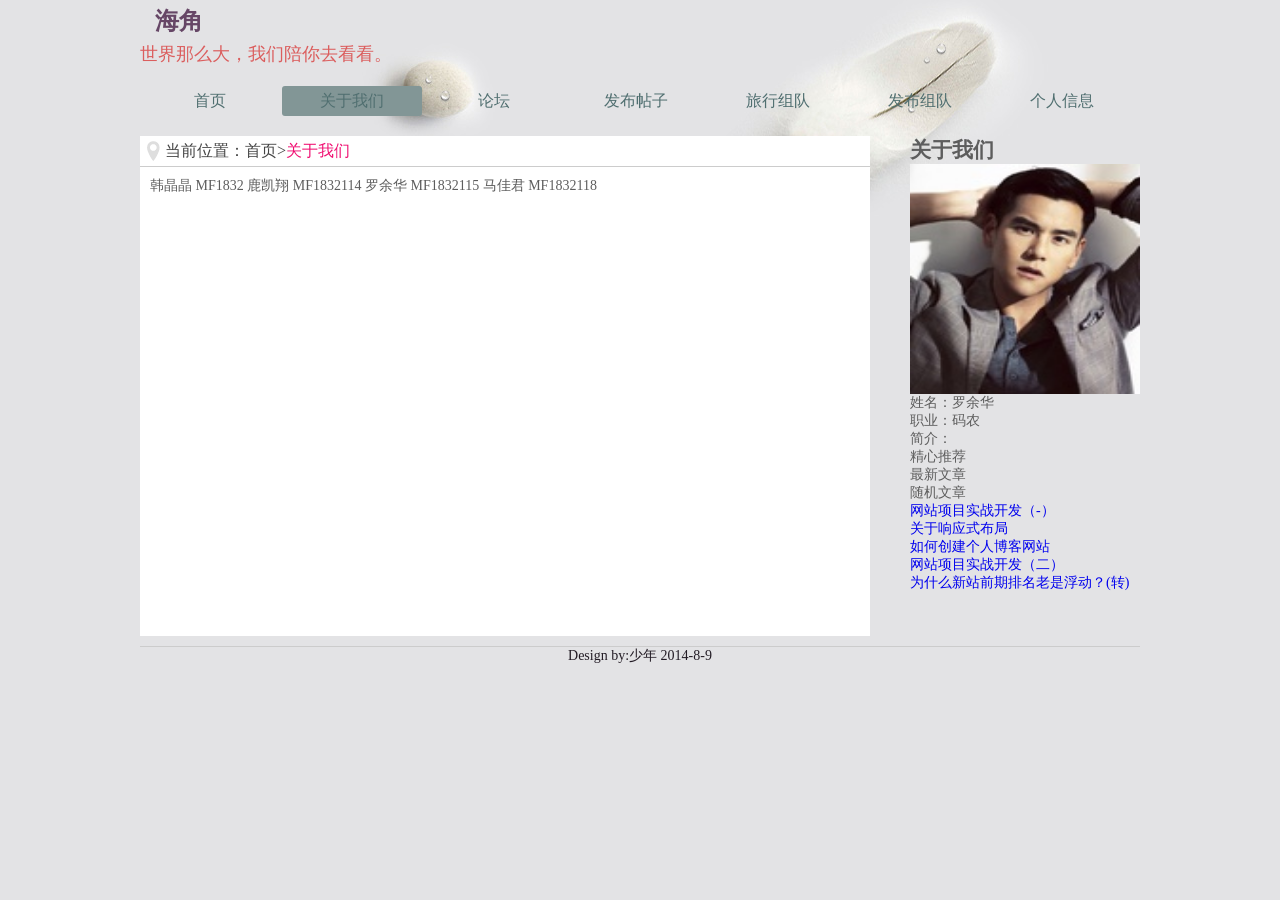
<file: src/main/resources/static/static/about.html>
<!DOCTYPE HTML>
<html lang="zh-CN">
<head>
<meta charset="UTF-8">
<title>关于我-个人博客</title>
<meta name="keywords" content="个人博客" />
<meta name="description" content="" />
<link rel="stylesheet" href="css/index.css"/>
<link rel="stylesheet" href="css/style.css"/>
<script type="text/javascript" src="js/jquery1.42.min.js"></script>
<script type="text/javascript" src="js/jquery.SuperSlide.2.1.1.js"></script>
<!--[if lt IE 9]>
<script src="js/html5.js"></script>
<![endif]-->
</head>

<body>
      <!--header start-->
    <div id="header">
      <h1>海角</h1>
      <p>世界那么大，我们陪你去看看。</p>    
    </div>
     <!--header end-->
    <!--nav-->
     <div id="nav">
        <ul>
         <li><a href="index.html">首页</a></li>
         <li><a href="about.html">关于我们</a></li>
         <li><a href="bbs.html">论坛</a></li>
         <li><a href="post.html">发布帖子</a></li>
         <li><a href="xc.html">旅行组队</a></li>
         <li><a href="learn.html">发布组队</a></li>
         <li><a href="guestbook.html">个人信息</a></li>
         <div class="clear"></div>
        </ul>
      </div>
       <!--nav end-->
    <!--content start-->
    <div id="content">
       <!--left-->
         <div class="left" id="about_me">
           <div class="weizi">
           <div class="wz_text">当前位置：<a href="#">首页</a>><h1>关于我们</h1></div>
           </div>
           <div class="about_content">
              韩晶晶  MF1832
              鹿凯翔  MF1832114
              罗余华 MF1832115
              马佳君 MF1832118
           </div>
         </div>
         <!--end left -->
         <!--right-->
          <div class="right" id="c_right">
          <div class="s_about">
          <h2>关于我们</h2>
           <img src="images/my.jpg" width="230" height="230" alt="博主"/>
           <p>姓名：罗余华</p>
           <p>职业：码农</p>
           <p>简介：</p>
           <p>
           <a href="#" title="联系博主"><span class="left b_1"></span></a><a href="#" title="加入QQ群，一起学习！"><span class="left b_2"></span></a>
           <div class="clear"></div>
           </p>
          </div>
          <!--栏目分类-->
           <div class="lanmubox">
              <div class="hd">
               <ul><li>精心推荐</li><li>最新文章</li><li class="hd_3">随机文章</li></ul>
              </div>
              <div class="bd">
                <ul>
					<li><a href="#" title="网站项目实战开发（-）">网站项目实战开发（-）</a></li>
					<li><a href="#" title="关于响应式布局">关于响应式布局</a></li>
					<li><a href="#" title="如何创建个人博客网站">如何创建个人博客网站</a></li>
					<li><a href="#" title="网站项目实战开发（二）">网站项目实战开发（二）</a></li>
					<li><a href="#" title="为什么新站前期排名老是浮动？(转)">为什么新站前期排名老是浮动？(转)</a></li>
				</ul>
            
                 
                
              </div>
           </div>
           <!--end-->
         </div>
         <!--end  right-->
         <div class="clear"></div>
         
    </div>
    <!--content end-->
    <!--footer-->
    <div id="footer">
     <p>Design by:少年 2014-8-9</p>
    </div>
    <!--footer end-->
    <script type="text/javascript">jQuery(".lanmubox").slide({easing:"easeOutBounce",delayTime:400});</script>
    <script  type="text/javascript" src="js/nav.js"></script>
</body>
</html>
</file>
<file: src/main/resources/static/static/css/index.css>
/* CSS Document */
@charset "utf-8";
*{margin:0; padding:0px;}
body{font-size:14px;font-family:"微软雅黑";background:#E3E3E5 url(../images/bg.jpg)  50% top scroll no-repeat;color:#5d5d5d;}
a{text-decoration:none;}
.left{float:left;}
.right{float:right;}
.clear{clear:both;}
li{list-style:none;}
img{display:block;border:0px;}
/*end*/
#header{width:1000px;margin:0 auto;}
#header h1{font-size:24px;color:#664666;padding:5px 0 5px 15px;font-weight:600;}
#header p{font-size:18px;color:#DB5E5E;font-weight:500;} 
#nav{width:1000px;margin:20px auto; }
#nav ul li{width:140px;height:30px;line-height:30px;float:left;text-align:center;margin:0px 2px 0px 0px;}
#nav ul li a{color:#506F70;font-size:16px;width:140px;height:30px;display:block;}
#nav ul li a:hover{display:block;width:140px;height:30px;background:#829696;border-radius:3px;color:#fff;}
#nava{display:block;color:#fff;width:140px;height:30px;background:#829696;border-radius:3px;}
/*header end*/
#content{width:1000px;margin:5px auto;}
#c_left{width:1000px; background:#fff;border-radius:1px;}
#c_left .s_tuijian{width:980px;height:68px;margin-left:10px;background:url("../images/r_line.jpg") bottom left repeat-x;}
.s_tuijian h2{width:920px;height:37px;background:url("../images/tj.png") no-repeat;padding:20px 0px 5px 60px;
color:#D242DF;font-size:18px;margin-left:5px;}
.s_tuijian h2 span{color:#3798A5;padding-left:3px;}
/*文章*/
#c_left .content_text{width:1000px;margin-top:5px;}
#c_left .content_text .wz{width:995px;margin:5px 0px 10px 0px;color:#1D1A1A;}
.wz h3{width:0px;height:30px;overflow:hidden;line-height:30px;font-size:17px;font-weight:500;padding-left:5px;color:#325EBD;}
.wz h3 a{color:#D3535D;}
.wz h3:hover{padding-left:200px; transition: all 0.5s;-webkit-transition: all 0.5s; -moz-transition: all 0.5s; -o-transition: all 0.5s;}
.wz dl{width:1000px;margin-top:3px;}
.wz dl dt{float:left;width:204px;height:127px;margin-left:5px;display:block;border:1px solid #ccc;}
.wz dl dt img{padding:2px;}
.wz dl dd{float:left;width:705px;overflow:hidden;margin-left:5px;}
.wz dl dd .dd_text_1{height:80px;display:block;overflow:hidden;}
.wz dl dd .dd_text_2{line-height:30px;margin-top:10px;}
.wz dl dd .dd_text_2 span{padding-left:15px;}
.wz dl dd .dd_text_2 .author{display:block;width:60px;height:30px; 
background:url("../images/tx.jpg") 5px 7px no-repeat;padding-left:25px;margin-left:20px;}
.wz dl dd .dd_text_2 .sj{display:block;width:120px;height:30px;
background:url("../images/sj.jpg") 5px 7px no-repeat;padding-left:25px;}
.wz dl dd .dd_text_2 .fl{display:block;width:310px;heigt:30px;text-align:r;}
.wz dl dd .dd_text_2 .fl a{color:#1D1718;}
.wz dl dd .dd_text_2 .yd{display:block;width:110px;height:30px;text-align:center;margin-top:3px;}
.wz dl dd .dd_text_2 .yd a{color:#F55522;display:block;width:80px;height:22px;line-height:22px;
text-align:center;padddding:2px 5px;border:1px solid #AC9696;border-radius:2px;}
.wz dl dd .dd_text_2 .yd a:hover{color:#f36;}
/*left end*/

/*content end*/
#footer{width:1000px;height:50px;margin:10px auto;border-top:1px solid #ccc;}
#footer p{text-align:center;font-size:14px;color:#231C25;}
#footer p a{color:#231C25;}
</file>
<file: src/main/resources/static/static/css/style.css>
/* CSS Document */
@charset "gb2312";
*{marigin:0px; padding:0px;}
body{font-size:14px;font-family:"微软雅黑";background:#E3E3E5 url(../images/bg.jpg)  50% top scroll no-repeat;color:#5d5d5d;}
a{text-decoration:none;}
.left{float:left;}
.right{float:right;}
.clear{clear:both;}
li{list-style:none;}
img{display:block;border:0px;}
/*end*/
.weizi{width:730px;height:30px;line-height:30px; background:url("../images/weizi.png") 7px 5px no-repeat; background-color:#fff;
border-bottom:1px solid #ccc;}
.weizi .wz_text{font-size:16px;color:#444;padding-left:25px;}
.weizi .wz_text h1{font-size:16px;color:#F00E71;display:inline;font-weight:500;}
.weizi .wz_text a{color:#444;}
.weizi .wz_text a:hover{text-decoration:underline;color:#f00;}
/*about*/
#content #about_me{width:730px;height:500px;background-color:#fff;}
#about_me .about_content{width:710px;height:300px;margin-top:10px;padding:0 10px;}
/*碎言碎语*/
#say{width:950px;margin:5px auto;}
#say .weizi{width:920px;height:28px;line-height:28px; background:url("../images/weizi.png") 7px 5px no-repeat; background-color:#fff;border-radius:3px;}
.weizi .wz_text{font-size:16px;color:#444;padding-left:25px;}
.weizi .wz_text h1{font-size:16px;color:#F00E71;display:inline;font-weight:500;}
.weizi .wz_text a{color:#444;}
.weizi .wz_text a:hover{text-decoration:underline;color:#f00;}
.say_box {background:#f8f8f8;box-shadow: 0px 1px 0px rgba(255,255,255,.1), inset 0px 1px 1px rgba(214, 214, 214, 0.7);width:740px; border-radius:5px;position:relative; padding: 20px 0;
margin:10px 0;font-size:14px;font-family:"宋体"; }
.say_box p {line-height:24px;padding:0 20px 20px ;}
.say_box::before {content: "";width:0px;height:0px;border-style:solid;border-width:0px 0 20px 22px;border-color:transparent transparent transparent #fff;position:absolute;left:740px;top: 23px; }/* 三角形 */
.say_box::after {content: "";width: 10px;height: 10px;border-radius: 50%;position:absolute;left:763px;top:16px;background:#CCCCCE;border: 2px solid #fff;transition:all 0.5s; }/* 圆形 */
.say_box:hover::before {border-color:transparent transparent transparent #CECCCD }/* 三角形 */
.say_box:hover::after {border:#fff 2px solid;background:#999; }/* 圆形 */
.say_box:hover {background: #f4f2f2;color:#333; text-shadow: #f7f7f7 1px 1px 1px }
.dateview {position:absolute;left:785px;top:15px;width:125px;line-height:35px;background:#5EA51B;border-radius:0 30px;text-align:center;
color:#fff;font-weight:bold;font-size:14px; }
/*日记*/
#content #riji{width:730px;background:#fff;}
#riji .rj_content{width:710px;margin-top:10px;padding:0 10px;background:#fff;padding-bottom:10px;}
.rj_content .shiguang{width:710px;height:145px;}
.rj_content .shiguang .sg_ico{width:120px;height:145px; background:url("../images/line_bg.jpg") 60px 0px repeat-y;
filter:Alpha(opacity=80);-moz-opacity: 0.8; opacity: 0.8;}
.rj_content .shiguang .sg_ico img{border-radius:60px;margin-top:10px;}
.rj_content .shiguang .sg_text{width:530px;height:100px;background:#fff;border:1px solid #E0DFDF;
filter:Alpha(opacity=80);-moz-opacity: 0.8; opacity: 0.8;
margin:10px 10px 0px 10px;position:relative;border-radius:5px;padding:10px;color:#4F4F4F;}
.rj_content .shiguang .sg_text img{position:absolute;top:40px;left:-14px;z-index:1;}
/*相册*/
#content_xc{width:990px;margin:5px auto; background:#fff;}
#content_xc .weizi{width:990px;height:30px;line-height:30px; background:url("../images/weizi.png") 7px 5px no-repeat; background-color:#fff;
border-bottom:1px solid #ccc;}
.weizi .wz_text{font-size:16px;color:#444;padding-left:25px;}
.weizi .wz_text h1{font-size:16px;color:#F00E71;display:inline;font-weight:500;}
.weizi .wz_text a{color:#444;}
.weizi .wz_text a:hover{text-decoration:underline;color:#f00;}
#content_xc .xc_content{width:990px;}
.xc_content .con-bg{width:990px;background:#fff; margin:0 auto; overflow:hidden; padding-top:8px; padding-bottom:10px;filter:progid:DXImageTransform.Microsoft.Shadow(color=#909090,direction=120,strength=4);/*ie*/
-moz-box-shadow: 2px 2px 10px #909090;/*firefox*/
-webkit-box-shadow: 2px 2px 10px #909090;/*safari或chrome*/
box-shadow:2px 2px 10px #909090;/*opera或ie9*/}
.w960{width:960px;margin:0 auto;overflow:hidden;}
.fl_lt{float:left !important;}
.mt_10{margin-top:10px;}
.w650{width:960px;}
.position{height:38px;line-height:38px;font-size:14px;color:#666;border-bottom:none;}
.position a{padding:0px 5px;color:#404040;}
.position a.home{background:url(../images/flower_ico.gif) no-repeat;padding-left:35px; display:inline-block;}
span.bds_more{line-height:16px !important;}
#bdshare span.bds_more{background:none !important;}
.w650{width:960px;padding-top:15px;}
.w650 ul.tips{float:left;margin-left:10px; display:inline; position:relative;}
.w650 li{ position:absolute;display:inline;padding-bottom:20px;}
.w650 li{width:220px;height:auto;text-align:center;overflow:hidden;}
.w650 li a{width:200px;height:auto;background:#fff;border:1px solid #ddd;padding:9px 9px 2px 9px;display:block;cursor:pointer;-webkit-border-radius:2px;
-o-border-radius:2px;-moz-border-radius:2px;border-radius:2px;}
.w650 li a span{height:38px;line-height:38px;color:#333;overflow:hidden;display:block;font-size:14px;}
.w650 li a:hover span{color:#9c0f4a;}
.w650 li a:hover{background:#fff;border:1px solid #c5c5c5;color:#9c0f4a;}
.p_t{padding-top:7px;}
/*学无止境*/
#content #learn{width:730px;background:#fff;}
#learn .l_content{width:710px;margin-top:10px;padding:0 10px;}
#learn .l_content .wz{width:725px;margin:5px 0px 10px 0px;color:#444;}

/*news*/
#content #news{width:730px;background:#fff;padding-bottom:10px;}
#news .news_content{width:710px;margin-top:10px;padding:0 10px;}
#news .wz_text span{font-size:16px;color:#F00E71;font-weight:500;}
#news .news_content .news_top {width:710px;height:60px;}
#news .news_content .news_top h1{font-size:17px;color:#F00E71;font-weight:500;height:25px;line-height:25px;text-align:center;}
#news .news_content .news_top p{width:710px;height:30px;line-height:30px;}
#news .news_content .news_top p span{display:block;height:30px;line-height:30px;padding-right:50px;}
#news .news_content .news_top .sj{display:block;width:120px;height:30px;
background:url("../images/sj.jpg") 5px 7px no-repeat;padding-left:25px;margin-left:150px;}
#news .news_content .news_top .author{display:block;width:60px;height:30px; 
background:url("../images/tx.jpg") 5px 9px no-repeat;padding-left:25px;margin-left:20px;}
#news .news_content .news_text{width:710px;}
/*留言板*/
#content #guestbook{width:730px;height:500px;background:#fff;}
#guestbook .g_content{width:710px;height:300px;margin-top:10px;padding:0 10px;}
</file>
